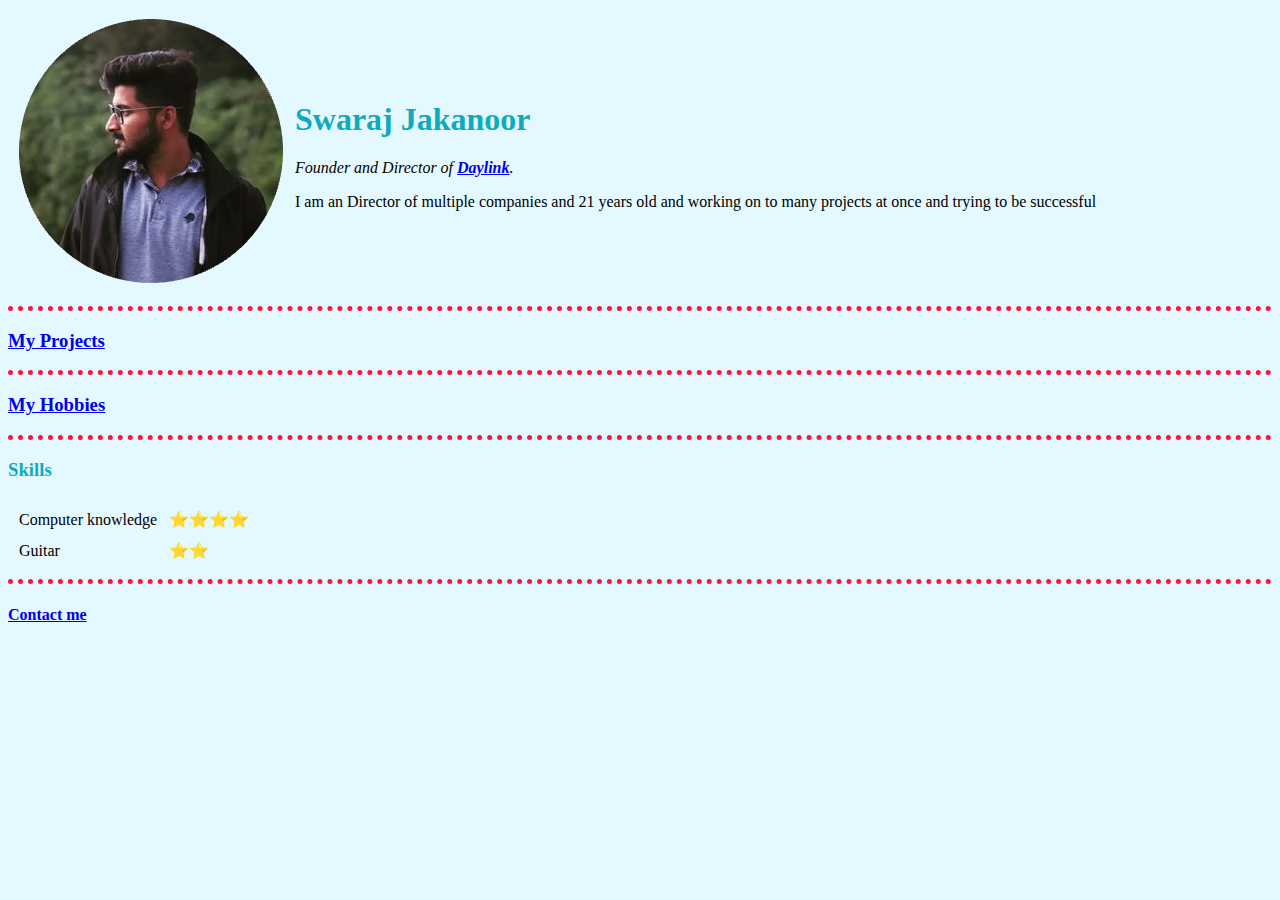
<file: index.html>
<!DOCTYPE html>
<html lang="en">
<head>
    <meta charset="UTF-8">
    <meta http-equiv="X-UA-Compatible" content="IE=edge">
    <meta name="viewport" content="width=device-width, initial-scale=1.0">
    <title>Swaraj</title>
    <link rel="stylesheet" href="css/styles.css">
</head>

<body>
    <table cellspacing="10 ">
        <tr>
            <td><img size="10" src="images/profile.png" alt="swaraj's profile picture"></td>
            <td><h1>Swaraj Jakanoor</h1>
                <p><em>Founder and Director of <strong><a href="https://www.daylink.in/">Daylink</a></strong>.</em></p>
                <p>I am an Director of multiple companies and 21 years old and working on to many projects at once and trying to be successful</p>
            </td>
        </tr>
    </table>
    <hr noshade>
        <h3><a href="my_project.html" target="_blank">My Projects</a></h3>
    <hr noshade>
        <h3><a href="hobies.html" target="_blank">My Hobbies</a></h3>
    <hr noshade>
        <h3>Skills</h3>
        <table cellspacing="10px">
            <tr>
                <td>Computer knowledge</td>
                <td>&#11088;&#11088;&#11088;&#11088;</td>
            </tr>
            <tr>
                <td>Guitar</td>
                <td>&#11088;&#11088;</td>
            </tr>
        </table>
    <hr noshade>
</body>
<footer>
    <h4><a href="contact.html" target="_blank">Contact me</a></h4>
</footer>
</html>
</file>
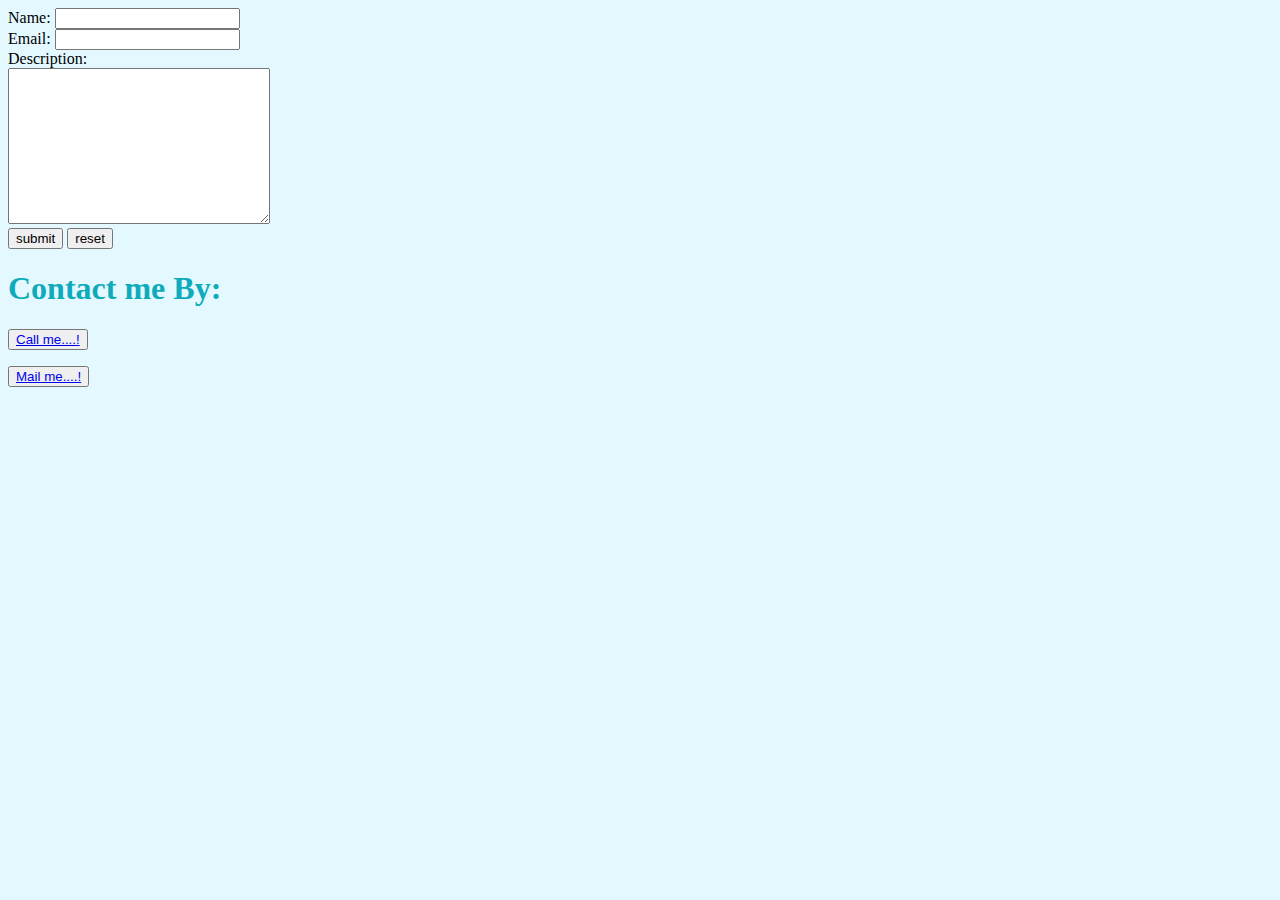
<file: contact.html>
<!DOCTYPE html>
<html lang="en">
<head>
    <meta charset="UTF-8">
    <meta http-equiv="X-UA-Compatible" content="IE=edge">
    <meta name="viewport" content="width=device-width, initial-scale=1.0">
    <title>My Contact</title>
    <link rel="stylesheet" href="css/styles.css">
</head>
<body>
    <form action="index.html">
        <label for="Name"> Name:</label>
        <input type="text" name="Name" id=""><br>
        <label for="email">Email:</label>
        <input type="email" name="Email" id=""><br>
        <label for="description">Description:</label><br>
        <textarea name="Description" id="" cols="30" rows="10"></textarea><br>
        <input type="submit" value="submit">
        <input type="reset" value="reset">
    </form>
    <h1>Contact me  By:</h1>
    <p><button><a href="tel:9902319132p000">Call me....!</a></button></p>
    <button><a href="mailto:swaraj@jakanoor.in">Mail me....!</a></button>
</body>
</html>
</file>
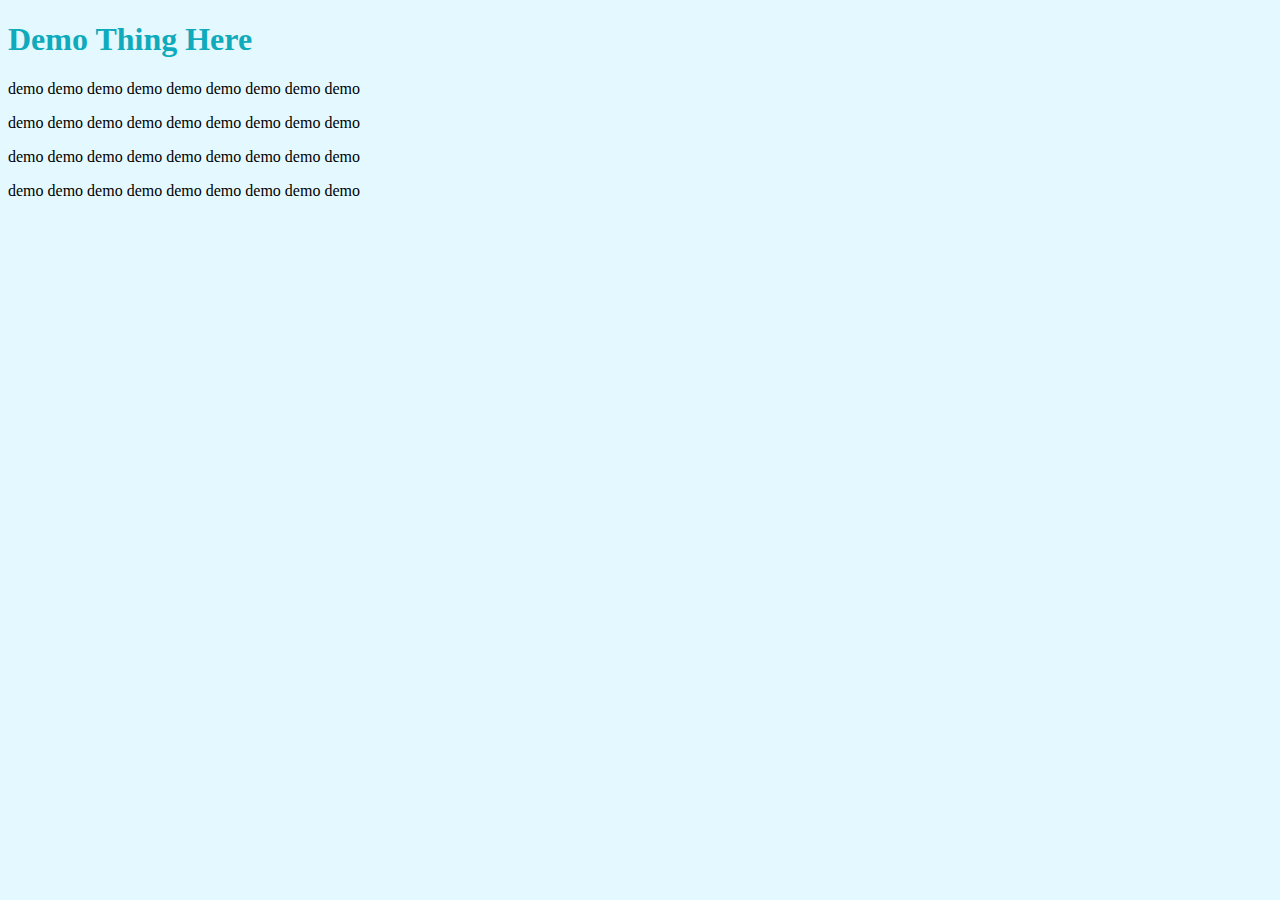
<file: demo.html>
<!DOCTYPE html>
<html lang="en">
<head>
    <meta charset="UTF-8">
    <meta http-equiv="X-UA-Compatible" content="IE=edge">
    <meta name="viewport" content="width=device-width, initial-scale=1.0">
    <title>Demo</title>
    <link rel="stylesheet" href="css/styles.css">
</head>
<body>
    <h1>Demo Thing Here</h1>
    <p>demo demo demo demo demo demo demo demo demo</p>
    <p>demo demo demo demo demo demo demo demo demo</p>
    <p>demo demo demo demo demo demo demo demo demo</p>
    <p>demo demo demo demo demo demo demo demo demo</p>
</body>
</html>
</file>
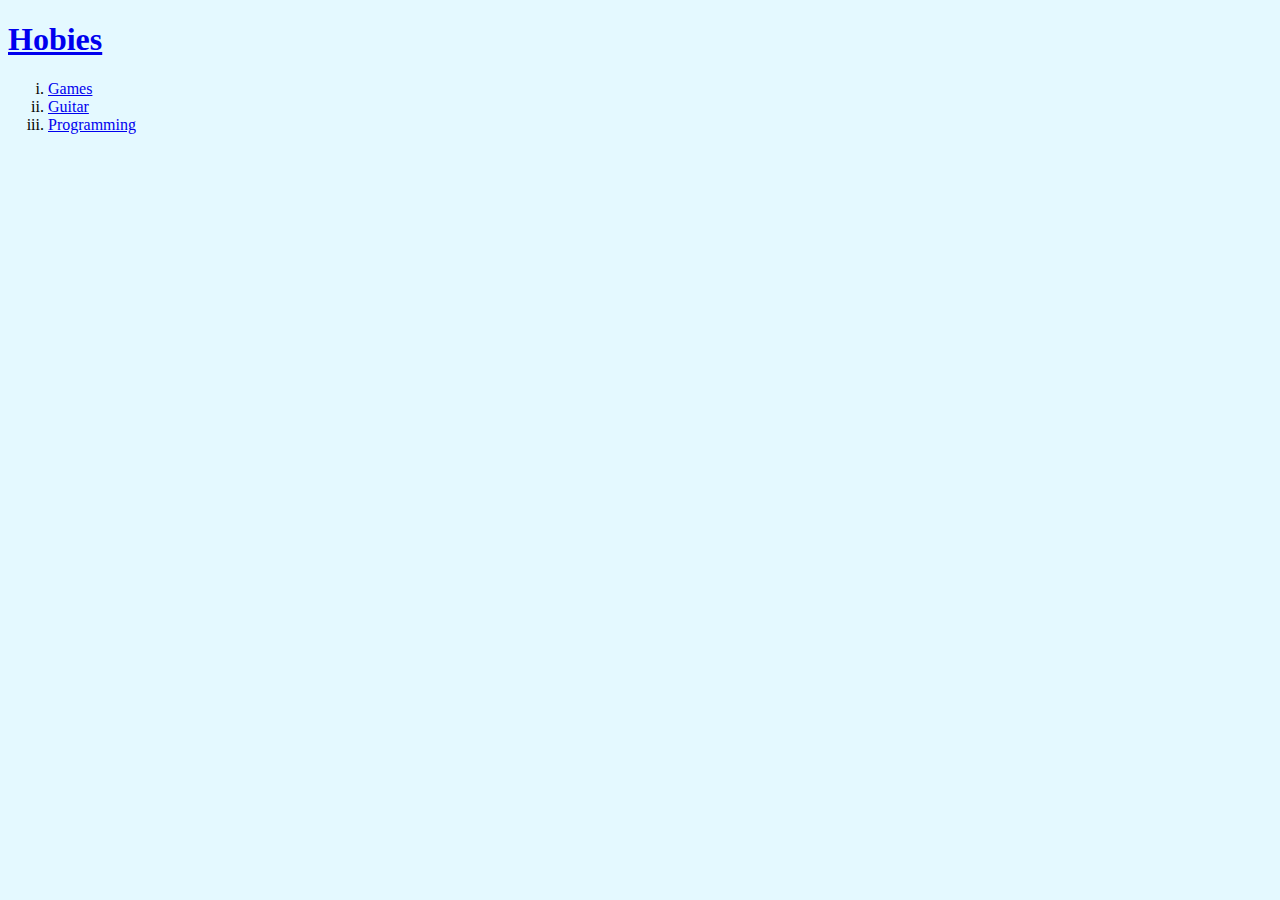
<file: hobies.html>
<!DOCTYPE html>
<html lang="en">
<head>
    <meta charset="UTF-8">
    <meta http-equiv="X-UA-Compatible" content="IE=edge">
    <meta name="viewport" content="width=device-width, initial-scale=1.0">
    <title>Hobies</title>
    <link rel="stylesheet" href="css/styles.css">
</head>
<body>
    <h1><a href="https://www.google.com/search?q=hobies+meaning&sxsrf=APwXEdfhafhsQQ5RjDqU8UliRijfOPloQg%3A1685788927384&ei=_xh7ZMiGF9XXseMPisqEmAQ&ved=0ahUKEwiIgruR9ab_AhXVa2wGHQolAUMQ4dUDCBA&uact=5&oq=hobies+meaning&gs_lcp=[base64]&sclient=gws-wiz-serp ">Hobies</a></h1>
    <ol type="i">
        <li><a href="http://en.wikipedia.org/wiki/Game">Games</a></li>
        <li><a href="http://en.wikipedia.org/wiki/Guitar">Guitar</a></li>
        <li><a href="https://en.wikipedia.org/wiki/Computer_programming">Programming</a></li>
    </ol>
</body>
</html>
</file>
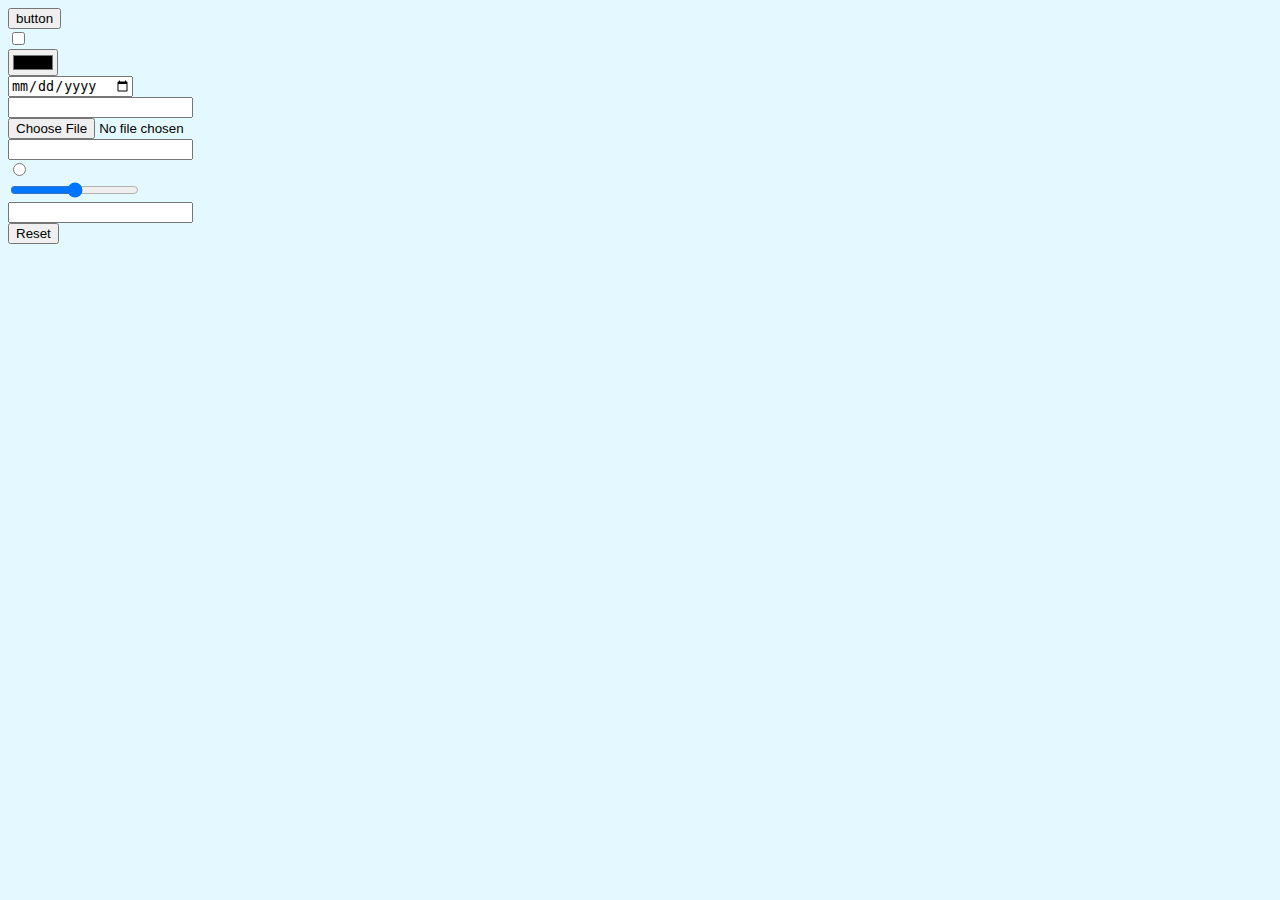
<file: inputes.html>
<!DOCTYPE html>
<html lang="en">
<head>
    <meta charset="UTF-8">
    <meta http-equiv="X-UA-Compatible" content="IE=edge">
    <meta name="viewport" content="width=device-width, initial-scale=1.0">
    <title>Document</title>
    <link rel="stylesheet" href="css/styles.css">
</head>
<body>
    <form>
        <input type="button" value="button">
        <br>
        <input type="checkbox">
        <br>
        <input type="color">
        <br>
        <input type="date">
        <br>
        <input type="email">
        <br>
        <input type="file">
        <br>
        <input type="number">
        <br>
        <input type="radio">
        <br>
        <input type="range">
        <br>
        <input type="text">
        <br>
        <input type="reset">
    </form>
</body>
</html>
</file>
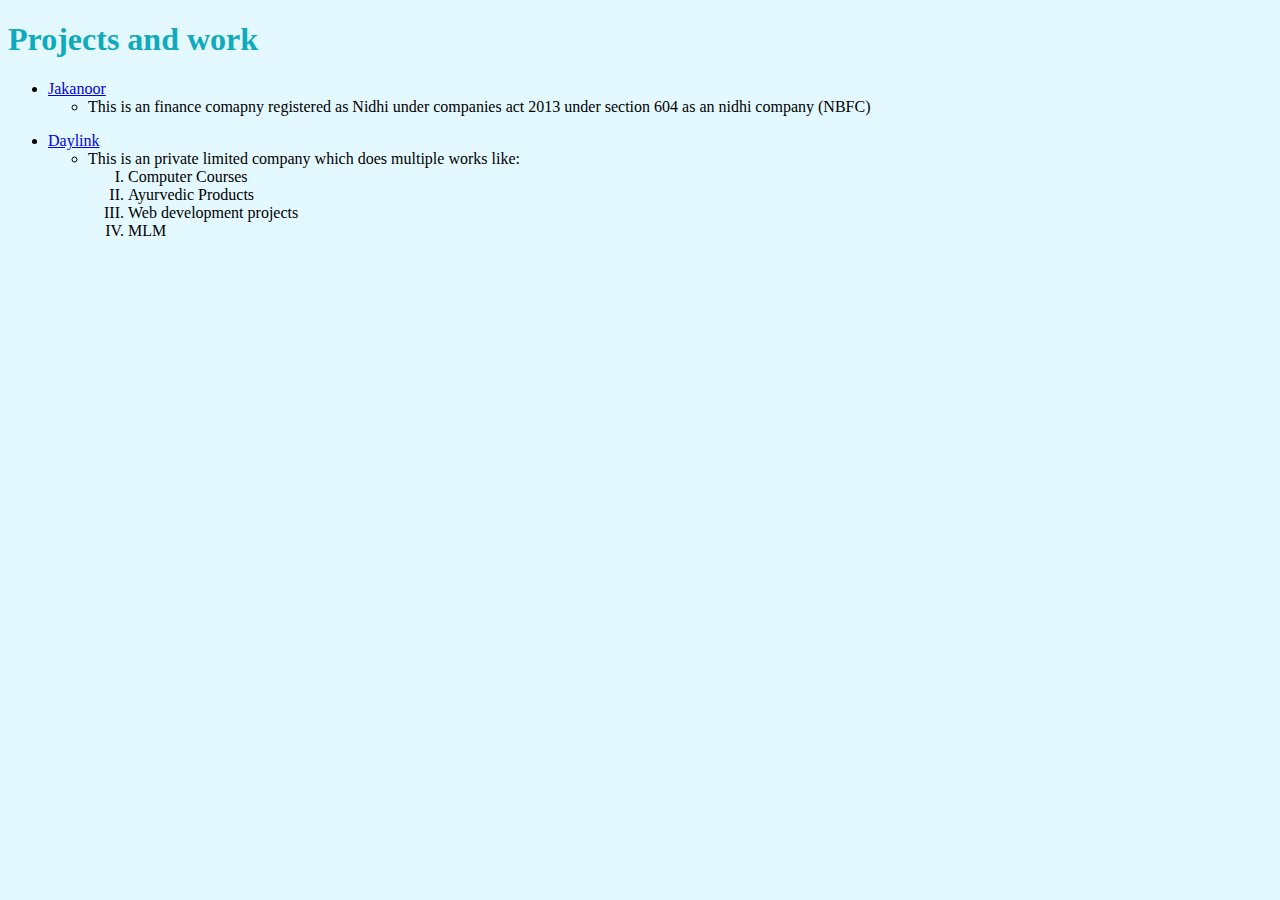
<file: my_project.html>
<!DOCTYPE html>
<html lang="en">
<head>
    <meta charset="UTF-8">
    <meta http-equiv="X-UA-Compatible" content="IE=edge">
    <meta name="viewport" content="width=device-width, initial-scale=1.0">
    <title>My Projects</title>
    <link rel="stylesheet" href="css/styles.css">
</head>
<body>
    <h1>Projects and work</h1>
<ul> 
    <li><a href="http://www.jakanoor.in/">Jakanoor</a>
        <ul>
            <li>This is an finance comapny registered as Nidhi under companies act 2013 under section 604 as an nidhi company (NBFC)</li>
        </ul>
    </li> 
</ul>
<ul>
    <li><a href="https://www.daylink.in/">Daylink</a>
        <ul>
            <li>This is an private limited company which does multiple works like:</li>
                <ol type="I">
                    <li>Computer Courses</li>
                    <li>Ayurvedic Products</li>
                    <li>Web development projects</li>
                    <li>MLM</li>
                </ol>
            </li>
        </ul>
    </li>
</ul>
</body>
</html>
</file>
<file: css/styles.css>
body {
    background-color: #E4F9FF;
}
hr {
    background-color: #E4F9FF;
    border-color: #FA163F;
    border-style: none;
    border-top-style: dotted;
    border-width: 5px;
}
h1 {
    color: #0FABBC;
}
h3 {
    color: #0FABBC;
}
</file>
